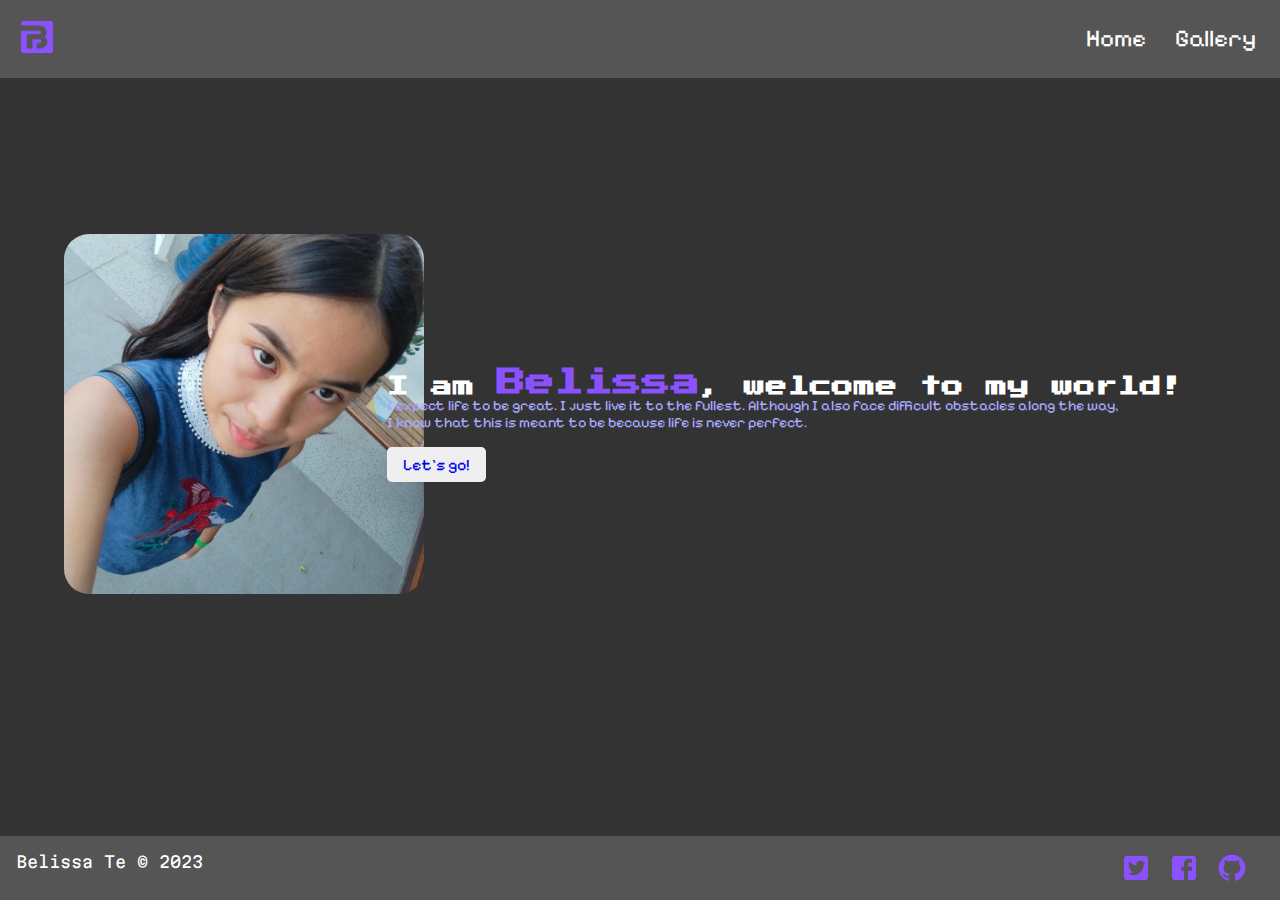
<file: index.html>
<!DOCTYPE html>
<html lang="en">
<head>
    <meta charset="UTF-8">
    <title>My First Web Gallery — Home</title>
    <link rel="stylesheet" href="./navfooter.css">
    <link rel="stylesheet" href="./style.css">
    <link rel="preconnect" href="https://fonts.googleapis.com">
    <link rel="preconnect" href="https://fonts.gstatic.com" crossorigin>
    <link href="https://fonts.googleapis.com/css2?family=Martian+Mono&family=Pixelify+Sans&family=Press+Start+2P&family=Titan+One&display=swap" rel="stylesheet"> 
</head>
<body>
    <nav>
        <div id="logo">
            <img src="./logo.png" class="logo">
        </div>
        <div id="links">
            <a href="./index.html" class="links">Home</a>
            <a href="./gallery.html" class="links">Gallery</a>
        </div>
    </nav>

    <div id="content">
        <div id="content-img">
            <img src="mainpicture.jpg" class="profile">
        </div>
        <div id="contect-msg">
            <h1 class="head">I am <a class="name">Belissa</a>, welcome to my world!</h1>
            <p class="msg">I expect life to be great. I just live it to the fullest. Although I also face difficult obstacles along the way,</p>
            <p class="msg">I know that this is meant to be because life is never perfect.</p>
            <button class="btn"><a href="./gallery.html" class="btn">Let's go!</a></button>
        </div>
    </div>

    <footer>
        <div class="copyright"><a href="GITHUB LINK" id="copyright">Belissa Te</a> &#169 2023</div>
        <div class="footer-links">
            <a href="https://github.com/BelissaTe"><img src="./footer/github.svg" class="footer-logo"></a>
            <a href="https://www.facebook.com/profile.php?id=100072565774667"><img src="./footer/facebook.svg" class="footer-logo"></a>
            <a href="https://twitter.com/homophobe123456"><img src="./footer/twitter.svg" class="footer-logo"></a>
        </div>
    </footer>
</body>
</html>
</file>
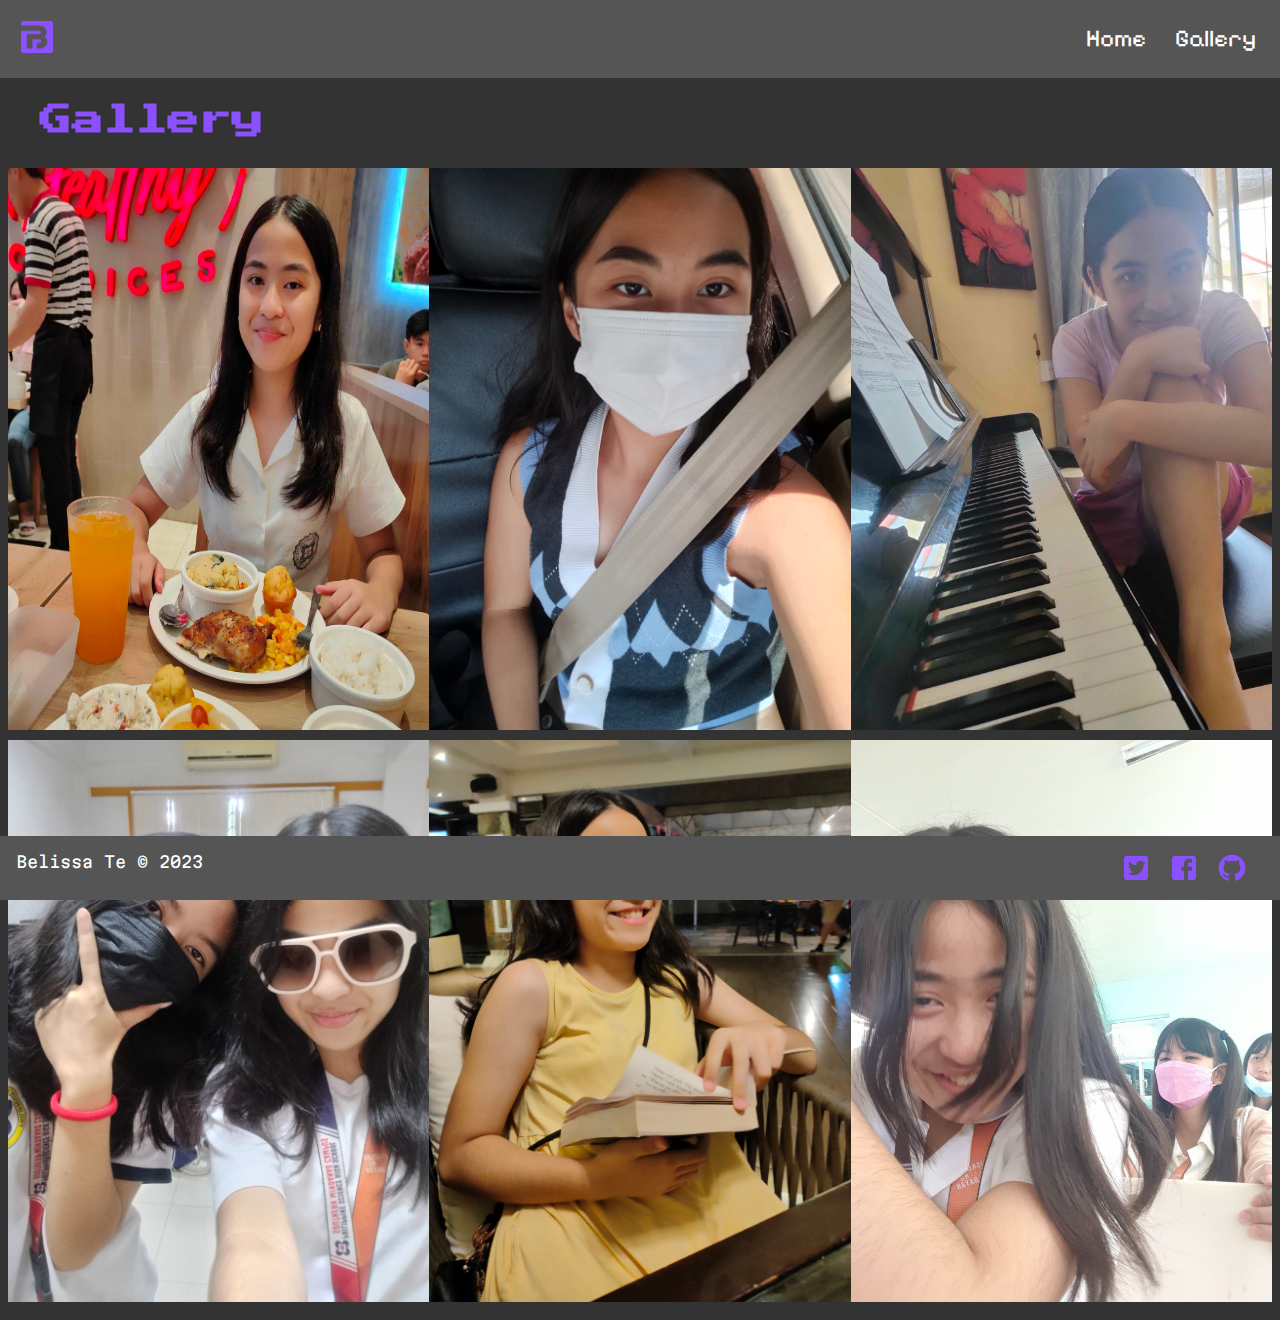
<file: gallery.html>
<!DOCTYPE html>
<html lang="en">
<head>
    <meta charset="UTF-8">
    <title>My First Web Gallery — Gallery</title>
    <link rel="stylesheet" href="./navfooter.css">
    <link rel="stylesheet" href="./style.css">

    <link rel="preconnect" href="https://fonts.googleapis.com">
    <link rel="preconnect" href="https://fonts.gstatic.com" crossorigin>
    <link href="https://fonts.googleapis.com/css2?family=Martian+Mono&family=Pixelify+Sans&family=Press+Start+2P&family=Titan+One&display=swap" rel="stylesheet"> 
</head>
<body>
    <nav>
        <div id="logo">
            <img src="./logo.png" class="logo">
        </div>
        <div id="links">
            <a href="./index.html" class="links">Home</a>
            <a href="./gallery.html" class="links">Gallery</a>
        </div>
    </nav>
    <div class="image-grid">
        <h1 class="page">Gallery</h1>
        <img src="./gallery/galpicture1.jpg" class="gallery">
        <img src="./gallery/galpicture2.jpg" class="gallery">
        <img src="./gallery/galpicture3.jpeg" class="gallery">
        <img src="./gallery/galpicture4a.jpg" class="gallery">
        <img src="./gallery/galpicture5.jpg" class="gallery">
        <img src="./gallery/galpicture6.jpeg" class="gallery">
    </div>

    <footer>
        <div class="copyright"><a href="GITHUB LINK" id="copyright">Belissa Te</a> &#169 2023</div>
        <div class="footer-links">
            <a href="GITHUB LINK"><img src="./footer/github.svg" class="footer-logo"></a>
            <a href="FACEBOOK LINK"><img src="./footer/facebook.svg" class="footer-logo"></a>
            <a href="TWITTER LINK"><img src="./footer/twitter.svg" class="footer-logo"></a>
        </div>
    </footer>
</body>
</html>
</file>
<file: navfooter.css>
:root {
    --purple: #8b51fe;
}
nav{
    font-family: 'Pixelify Sans', cursive;
    position: fixed;
    left: 0;
    right: 0;
    top: 0;
    width: 100%;
    color: white;
    background-color: #555;
}
#logo{
    padding: 1.3em;
    float: left;
}
.logo{
    height: auto;
    width: 2em;
}
#links{
    font-size: 1.5em;
    padding: 1em;
    float: right;
}
.links{
    color: white;
    padding-left: 1em;
    text-decoration: none;
}
.links:hover{
    text-decoration: underline;
    color: var(--purple);
}
footer{
    font-family: 'Martian Mono', monospace;
    display: block;
    flex-direction: column;
    position: fixed;
    padding: 1em;
    left: 0;
    right: 0;
    bottom: 0;
    width: 100%;
    color: white;
    background-color: #555;
}
#copyright{
    text-decoration: none;
    color: white;
}
#copyright:hover{
    text-decoration: underline;
    color: var(--purple);
}
.copyright{
    float: left;
}
.footer-links{
    float: right;
    padding-right: 1em;
    margin-right: 1em;
}
.footer-logo{
    float: right;
    height:2em;
    margin-right:1em;
}
</file>
<file: style.css>
:root {
    --purple: #8b51fe;
}
body{
    background-color: #333;
}
#content{
    display: flex;
    flex-direction: row;
}
#content-img{
    display: block;
    max-width: 30%;
    align-items: center;
    flex-grow: 1;
}
.profile{
    display: block;
    position: absolute;
    left: 5%;
    top: 50%;
    height: 40vh;
    width: auto;
    border-radius: 25px;
    transform: translateY(-60%);
}
#content-msg{
    flex-grow: 1;
    font-size: 5em;
    align-items: center;
}
h1, p, button{
    transform: translateY(40vh);
}
.head,
.name{
    font-family: 'Press Start 2P', cursive;
    font-size: 135%;
    margin: 0%;
}
.msg{
    color: #AAF;
    font-size: 90%;
    margin: 0%;
    font-family: 'Pixelify Sans', cursive;
}
.head{
    color: white;
}
.name{
    color: var(--purple);
}
.btn{
    font-family: 'Pixelify Sans', cursive;
    text-decoration: none;
    font-size: 1em;
    margin: 0;
    margin-top: 1em;  
    padding: 0.5em;
    border: 0px;
    border-radius: 5px;
}
.btn:hover{
    color: white;
    background-color: var(--purple);
}

.page{
    color: var(--purple);
    font-family: 'Press Start 2P', cursive;
    margin: 3em 1em 1em 1em;
    width: 100%;
    transform: translateY(0vh);
}
.image-grid{
    display: flex;
    flex-wrap: wrap;
}
.gallery{
    height: auto;
    width: 30%;
    display: flex;
    flex-grow: 1;
    flex-basis: auto;
    margin-bottom: 10px;
}
</file>
